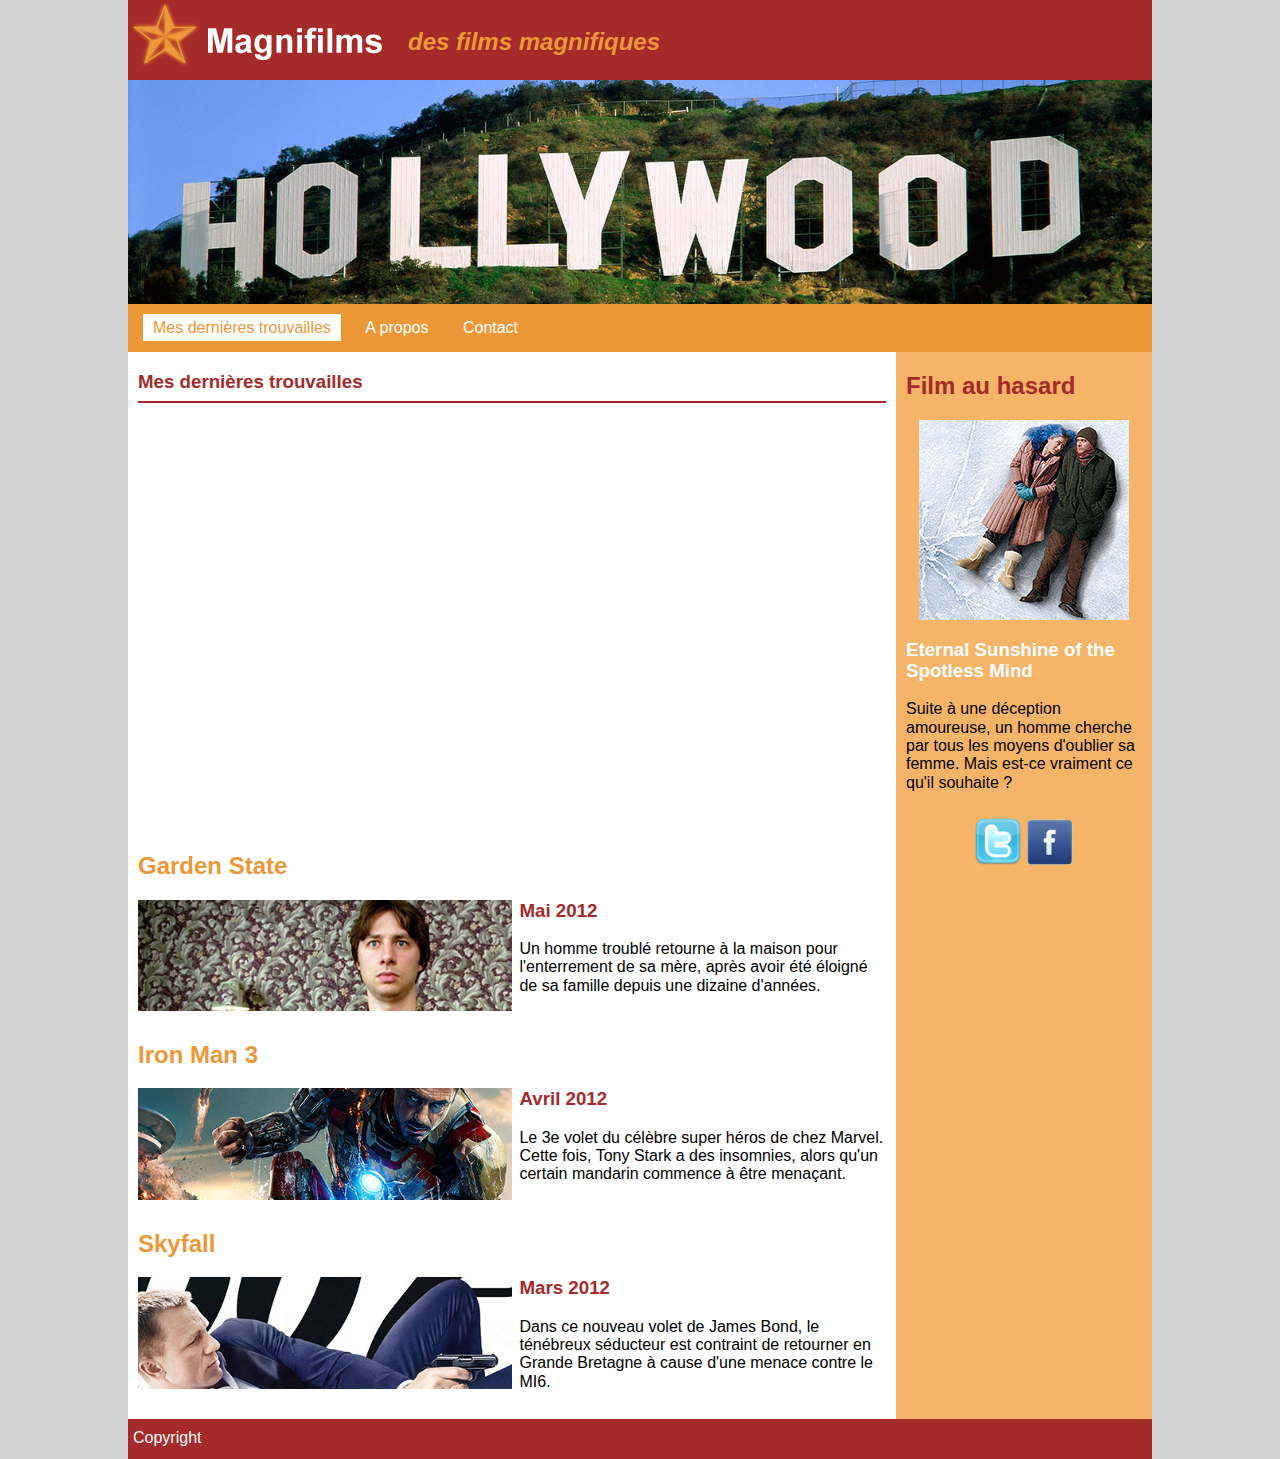
<file: index.html>
<!DOCTYPE html>
<html lang="fr">
    <head>
        <meta charset="UTF-8">
        <title>Magnifilms</title>
        <meta name="viewport" content="width=device-width,initial-scale=1">
        <script src="js/picturefill.min.js"></script>
        <link href="css/normalize.css" rel="stylesheet" type="text/css"> 
        <link href="css/meanmenu.min.css" rel="stylesheet" type="text/css"> 
        <link href="css/styles.css" rel="stylesheet" type="text/css"> 
    </head>
    <body>

        <header id="mainHeader">
            <div id="logo"><a href="#"><img src="images/logo.png" alt="magnifilms"></a></div>
            <h2>des films magnifiques</h2>
        </header>	

        <div id="topImage">

            <picture>
                <source srcset="images/hollywood_1280.jpg" media="(min-width: 1001px)">
                <source srcset="images/hollywood_1000.jpg" media="(min-width: 500px)">
                <img srcset="images/hollywood_500.jpg" alt="hollywood">
            </picture>

        </div>

        <nav id="mainNav">
            <ul>
                <li class="active"><a href="index.html" title="Mes dernières trouvailles">Mes dernières trouvailles</a> </li>
                <li><a href="about.html" title="A propos">A propos</a></li>
                <li><a href="contact.html" title="Contact">Contact</a></li>
            </ul>
        </nav>

        <div id="content">

            <section id="films">

                <h3>Mes dernières trouvailles</h3>

                <hr>

                <div class="video">
                    <iframe width="560" height="315" src="https://www.youtube.com/embed/Q5YJPSROTA8" frameborder="0" allow="accelerometer; autoplay; encrypted-media; gyroscope; picture-in-picture" allowfullscreen></iframe>
                </div>

                <article>
                    <h2>Garden State</h2>
                    <div class="filmImage"><a href="#"><img src="images/gardenstate_470.jpg" alt="bandeau"></a></div>
                    <div class="description">
                        <h3 class="date">Mai 2012</h3>
                        <p>Un homme troublé retourne à la maison pour l'enterrement de sa mère, après avoir été éloigné de sa famille depuis une dizaine d'années.</p>
                    </div>
                </article>

                <article>
                    <h2>Iron Man 3</h2>
                    <div class="filmImage"><a href="#"><img src="images/ironman_470.jpg" alt="bandeau"></a></div>
                    <div class="description">
                        <h3 class="date">Avril 2012</h3>			
                        <p>Le 3e volet du célèbre super héros de chez Marvel. Cette fois, Tony Stark a des insomnies, alors qu'un certain mandarin commence à être menaçant.</p>
                    </div>
                </article>

                <article>
                    <h2>Skyfall</h2>
                    <div class="filmImage"><a href="#"><img src="images/skyfall_470.jpg" alt="bandeau"></a></div>
                    <div class="description">
                        <h3 class="date">Mars 2012</h3>
                        <p class="description">Dans ce nouveau volet de James Bond, le ténébreux séducteur est contraint de retourner en Grande Bretagne à cause d'une menace contre le MI6.</p>
                    </div>
                </article>

            </section>

            <aside id="related">

                <article>
                    <h2>Film au hasard</h2>
                    <div class="randomFilmImage"><a href="#"><img src="images/eternal_sunshine_210.jpg" alt="bandeau"></a></div>
                    <div class="description">
                        <h3>Eternal Sunshine of the Spotless Mind</h3>
                        <p>Suite à une déception amoureuse, un homme cherche par tous les moyens d'oublier sa femme. Mais est-ce vraiment ce qu'il souhaite ?</p></div>
                </article>

                <section id="social">
                    <ul>
                        <li><a href="#"><img src="images/twitter.png" alt="twitter"></a></li>
                        <li><a href="#"><img src="images/fb.png" alt="facebook"></a></li>
                    </ul>
                </section>

            </aside>

        </div>

        <footer id="pageFooter"><p>Copyright</p></footer>

        <script src="js/jquery-3.4.1.min.js"></script>
        <script src="js/jquery.fitvids.js"></script>
        <script src="js/jquery.meanmenu.min.js"></script>
        <script src="js/main.js"></script>
   
    </body>
</html>
</file>
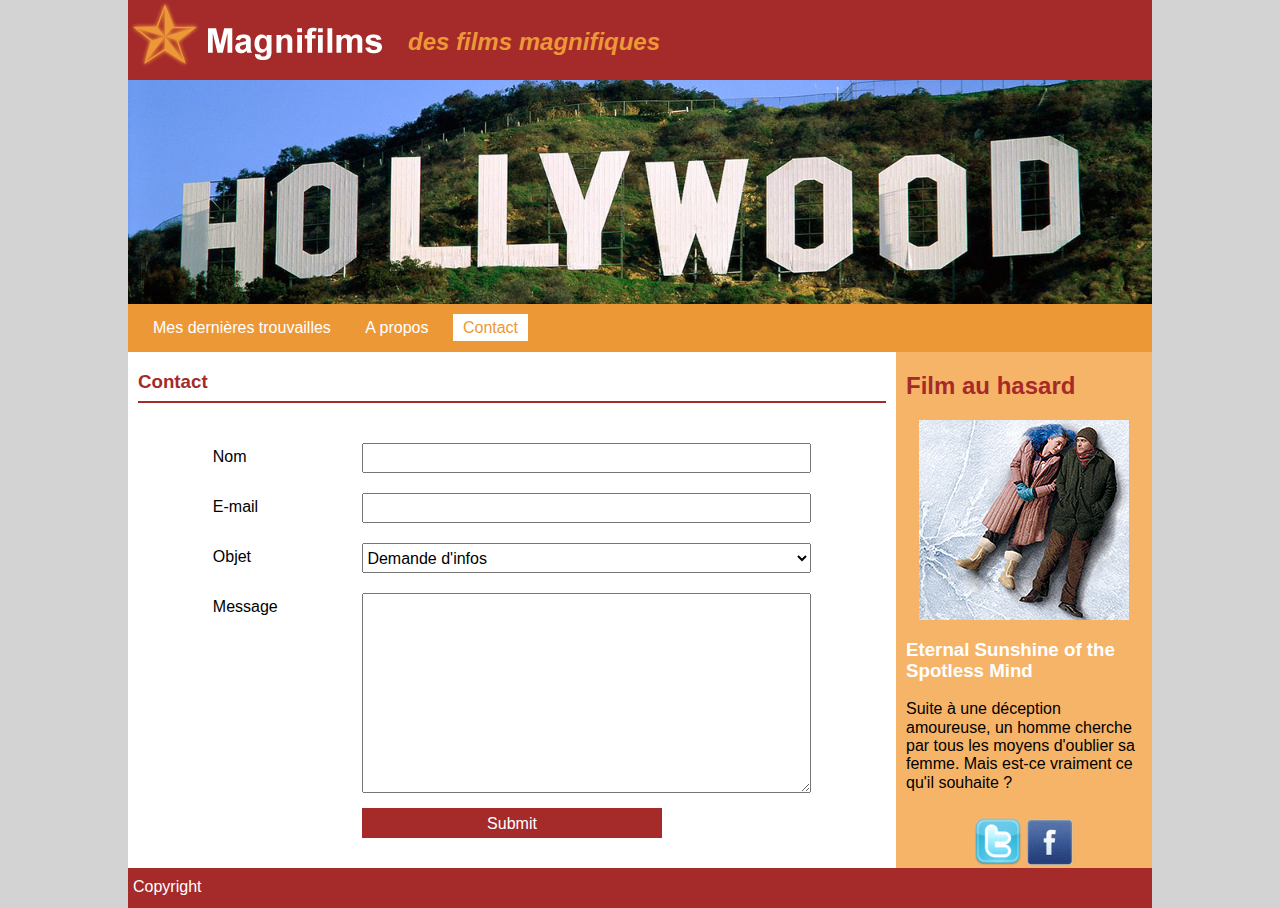
<file: contact.html>
<!DOCTYPE html>
<html lang="fr">
    <head>
        <meta charset="UTF-8">
        <title>Magnifilms</title>
        <meta name="viewport" content="width=device-width,initial-scale=1">
        <script src="js/picturefill.min.js"></script>
        <link href="css/normalize.css" rel="stylesheet" type="text/css"> 
        <link href="css/meanmenu.min.css" rel="stylesheet" type="text/css"> 
        <link href="css/styles.css" rel="stylesheet" type="text/css"> 
    </head>
    <body>

        <header id="mainHeader">
            <div id="logo"><a href="#"><img src="images/logo.png" alt="magnifilms"></a></div>
            <h2>des films magnifiques</h2>
        </header>	

        <div id="topImage">

            <picture>
                <source srcset="images/hollywood_1280.jpg" media="(min-width: 1001px)">
                <source srcset="images/hollywood_1000.jpg" media="(min-width: 500px)">
                <img srcset="images/hollywood_500.jpg" alt="hollywood">
            </picture>

        </div>

        <nav id="mainNav">
            <ul>
                <li><a href="index.html" title="Mes dernières trouvailles">Mes dernières trouvailles</a> </li>
                <li><a href="about.html" title="A propos">A propos</a></li>
                <li class="active"><a href="contact.html" title="Contact">Contact</a></li>
            </ul>
        </nav>

        <div id="content">

            <section id="films">

                <h3>Contact</h3>

                <hr>
                
<!-- form>input*2+select+textarea+input -->
<form>
   
    <label>Nom</label><input type="text" name="nom">
    <br>

    <label>E-mail</label><input type="email" name="email">
    <br>

    <label>Objet</label><select name="objet">
        <option value="infos">Demande d'infos</option>
        <option value="devis">Demande de devis</option>
    </select>
    <br>

    <label>Message</label><textarea name="message"></textarea>
    <br>

    <input type="submit">
</form>

                

            </section>

            <aside id="related">

                <article>
                    <h2>Film au hasard</h2>
                    <div class="randomFilmImage"><a href="#"><img src="images/eternal_sunshine_210.jpg" alt="bandeau"></a></div>
                    <div class="description">
                        <h3>Eternal Sunshine of the Spotless Mind</h3>
                        <p>Suite à une déception amoureuse, un homme cherche par tous les moyens d'oublier sa femme. Mais est-ce vraiment ce qu'il souhaite ?</p></div>
                </article>

                <section id="social">
                    <ul>
                        <li><a href="#"><img src="images/twitter.png" alt="twitter"></a></li>
                        <li><a href="#"><img src="images/fb.png" alt="facebook"></a></li>
                    </ul>
                </section>

            </aside>

        </div>

        <footer id="pageFooter"><p>Copyright</p></footer>

        <script src="js/jquery-3.4.1.min.js"></script>
        <script src="js/jquery.fitvids.js"></script>
        <script src="js/jquery.meanmenu.min.js"></script>
        <script src="js/main.js"></script>
   
    </body>
</html>
</file>
<file: css/styles.css>
body {
    background:lightgray;
    width: 80%;
    max-width:1280px;
    margin: 0 auto;
    font-family: Arial,Helvetica,sans-serif;
}

img{
    max-width:100%;
    vertical-align: middle;
}

form{
    width:80%;
    margin:30px auto;
}

form label{
    width:25%;
    display:inline-block;
    box-sizing: border-box;
    vertical-align: top;
    margin-top:15px; 
}

form input,form select, form textarea{
    box-sizing: border-box;
    width:75%;
    margin:10px 0;
    height:30px;
    line-height:30px;
}

form textarea{
    min-height:200px;
}

form input[type="submit"]{
    width:50%;
    margin:auto;
    display: block;
    background:brown;
    border:none;
    color:white;
}

/*
.video{
    width:100%;
    padding-bottom:56%;
    position:relative;
}

.video iframe{
    position:absolute;
    top:0;
    left:0px;
    width:100%;
    height:100%;
}
*/

/* couleur des titres */

h1, h2, #films h3{
    color:#ed9837;
}

hr{
    margin-top:-10px;
    border:1px solid brown; 
}
div,article,section,nav,header,footer,aside{
    box-sizing: border-box;
}

#films h3, #related h2{
    color:brown;
}

#related h3{
    color:#FFFFFF;
}	

/* bandeau */

#mainHeader{
    clear:both;
    height:80px;
    background:brown;
    padding:0;
    margin:0;
}

#mainHeader h2{
    font:"Times New Roman", Times, serif;
    font-style:italic;
    margin-top:-40px;
    margin-left:280px;
    position:relative;
}

/* image */

/*
#topImage{
    background: url(../images/hollywood_1280.jpg) no-repeat center;
    background-size:cover;
    padding:0;
    margin:0;
    padding-bottom:22%;
}
*/

/* menu */

#mainNav{
    min-height:40px;
    background:#ed9837;
    padding:0;
    margin:0;
}

#mainNav ul{	
    margin-top:0px;
    padding:10px;
    margin:0;
}

#mainNav ul li{
    list-style-type:none;
    color:white;
    text-decoration:none;
    display:inline-block;
    margin: 5px;
}

#social ul li{
    list-style-type:none;
    color:white;
    text-decoration:none;
    display:inline;
}

#mainNav ul li a{
    padding:5px 10px;
    text-decoration:none;
    color:white;
}

#mainNav ul li.active a{
    color:#ed9837;
    background:white;
}


/* conteneur colonnes */

#content{
    display:block;  /* necessaire pour l'effet faux columns */
    background:#f6b468;
    overflow: hidden; /* necessaire pour l'effet faux columns */
}

/* films */

#films{
    min-height:500px;
    float:left;
    width:75%;
    background:#ffffff;
    padding:0px 10px;
    margin:0;
}    

#films h2{
    clear:both;
}

#films .filmImage{
    float:left;
    width:50%;
    margin-bottom:30px;
    margin-right:1%;
}

/* related */

#related{
    float:right;
    width:25%;	
    background:#f6b468;
    padding:0px 10px;
    margin:0;
}

#related .randomFilmImage{
    text-align:center;
}

/* social */

#social ul{
    padding:0;
    margin:0;
    text-align:center;
    padding-top:10px;
}

/* footer */

#pageFooter{
    clear:both;
    height:40px;
    background:brown;
    color:white;
    padding:0px 5px;
    margin:0;
}

#pageFooter p{
    position:absolute;
    margin-top:10px;
}

/* tablettes et mobiles */
@media only screen and (max-width:1100px){
    
    body{
        width:100%;
    }
    
    #mainHeader{
        text-align: center;
    }
    
    #mainHeader h2{
        display:none;
    }
    
    #mainNav{
        text-align:center;
    }
    
    #content{
        background:white;
    }
    
    #films{
        float:none;
        width:100%;
        min-height:0;
    }
    
    #related{
        clear:both;
        float:none;
        width:70%;
        margin:auto;
        background:white;
    }
    
    #related h3{
        color:orange;
    }
    
    #related .randomFilmImage{
        float:left;
        margin-right:20px;    
    }
    
    #social{
        clear:both;
    }
    
    #social ul{
        margin:auto;
    }
    
}

/* mobiles */
@media only screen and (max-width:500px){

    #topImage{
        display:none;
    }
    
    form{
        width:100%;
    }
    
    form label{
        display:block;
        margin-top:20px;
    }
    
    form input, form select, form textarea, form input[type="submit"]{
        width:100%;
    }
    
    form input[type="submit"]{
        margin-top:20px;
        height:40px;
        display: block;
    }
    
    /*
    #mainNav ul::before{
        content:"\2630";
        font-size:2em;
        width:100%;
        display:block;
        padding:10px;
        color:white;
        box-sizing:border-box;
    }
    */
    
    #mainNav ul{
        margin:0;
        padding:5px 10px;
    }
    
    #mainNav ul li{
        display:block;
        margin:10px 0;
    }
    
    #mainNav ul li a{
        display: block;
        height:30px;
        line-height:30px;
        border:1px solid white;
    }
    
    #films article .filmImage{
        float:none;
        width:100%;
    }
    
    #films article{
        margin:30px 0;
    }
    
    #films article .description{
        margin-top:-20px;
    }
    
    #films article .description h3{
        display:none;
    }
    
    #related{
        width:100%;
    }
    
    #related .randomFilmImage{
        float:none;
    }
    
}
</file>
